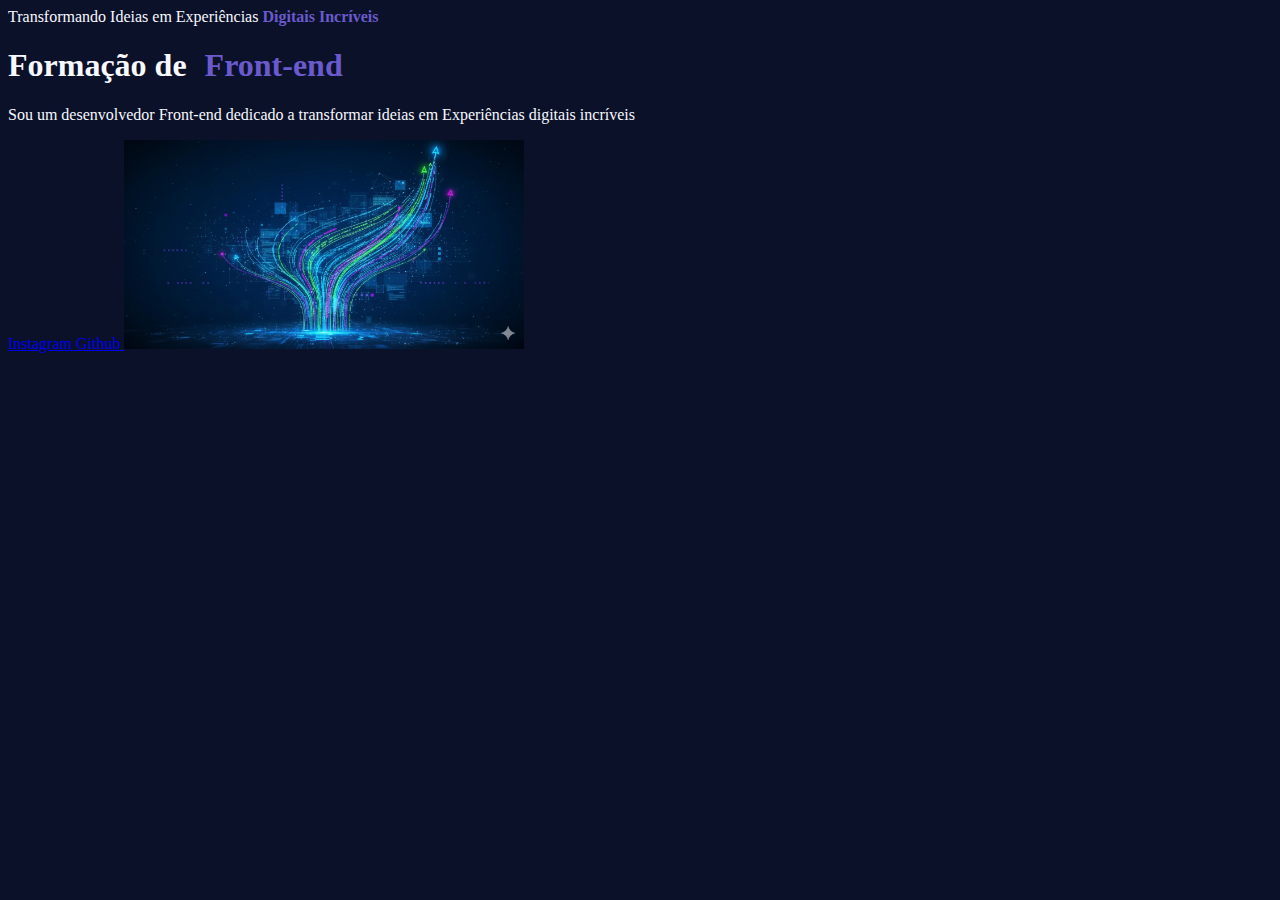
<file: Index.html>
<!DOCTYPE html>
<html lang="pt-br">
<head>
    <meta charset="UTF-8">
    <meta http-equiv="X-UA-Compatible" content="IE=edge">
    <meta name="viewport" content="width=device-width, initial-scale=1.0">
    <title>Portifolio</title>
    <link rel="stylesheet" href="style.css">
</head>
<body>
<header></header>
<main>
    <hi>Transformando Ideias em Experiências <strong>Digitais Incríveis</strong></hi>
    <h1>Formação de <span>Front-end</span></h1>
    <p>Sou um desenvolvedor Front-end dedicado a transformar ideias em Experiências digitais incríveis</p>
    <a href="https://instagram.com/victor_hg30">Instagram </a>
    <a href="https://github.com/Victorhg3010">Github </a>
    <img src="html.png" width="400px">
</main>
    <footer></footer>
</body>
</html>
</file>
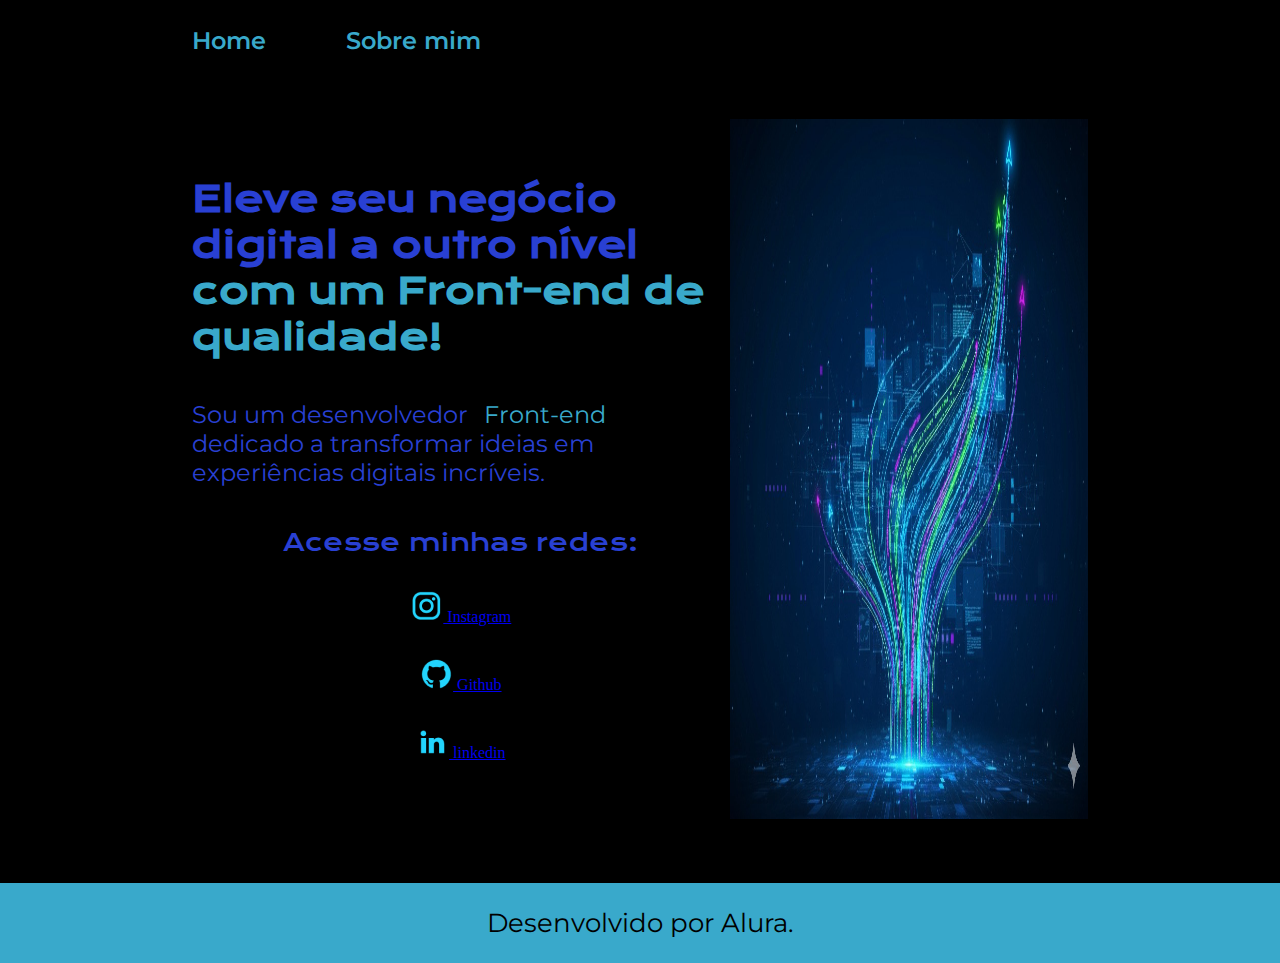
<file: index.html>
<!DOCTYPE html>
<html lang="pt-br">
<head>
    <meta charset="UTF-8">
    <meta http-equiv="X-UA-Compatible" content="IE=edge">
    <meta name="viewport" content="width=device-width, initial-scale=1.0">
    <title>Portifolio</title>
    <link rel="stylesheet" href="./style/style.css">
</head>
<body>
    <header class="cabecalho">
        <nav class="cabecalho__menu">
            <a  class="cabecalho__menu__link" href="index.html">Home</a>
            <a  class="cabecalho__menu__link" href="about.html">Sobre mim</a>
           
        </nav>
    </header>
    <main class="apresentacao">
        <section class="apresentacao__conteudo">
            <h1 class="apresentacao__conteudo__titulo">
                Eleve seu negócio digital a outro nível <strong class="titulo-destaque">com um Front-end de qualidade!</strong>
            </h1>
            <p class="apresentacao__conteudo__texto">
                Sou um desenvolvedor <span>Front-end</span> dedicado a transformar ideias em experiências digitais incríveis.
            </p>
            <div class="apresentacao__links">
                <h2 class="apresentacao__links__subtitulo">Acesse minhas redes:</h2>
                <a class="apresentacao__links__navegacao" href="https://instagram.com/victor_hg30/">
                    <img src="assets/instagram (1).png">
                    Instagram
                </a>
                <a class="apresentacao__links__navegacao" href="https://github.com/Victorhg3010">
                    <img src="assets/github (1).png">
                    Github
                </a>
                <a class="apresentacao__links__navegacao" href="https://www.linkedin.com/in/victor-hugo-a57201206/">
                    <img src="assets/linkedin (1).png">
                    linkedin
                </a>
                   

            </div>
        </section>
        <img class="apresentacao__imagem" src="assets/html.png" alt="Imagemhtml">
      
    </main>
    <footer class="rodape">
        <p>Desenvolvido por Alura.</p>
    </footer>
</body>
</html>
</file>
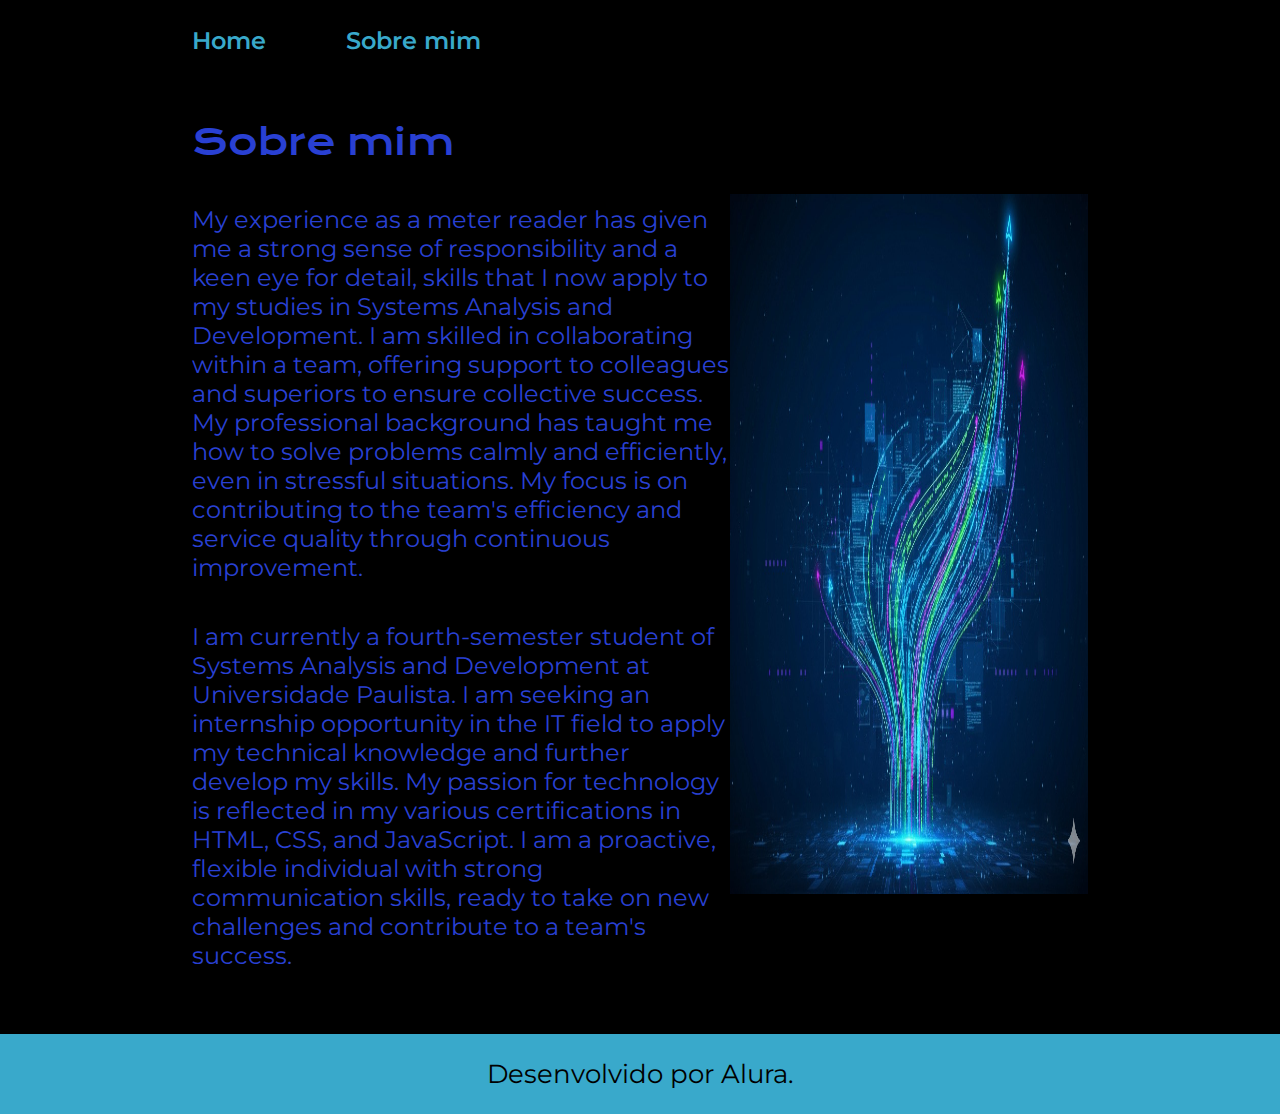
<file: about.html>
<!DOCTYPE html>
<html lang="pt-br">
<head>
    <meta charset="UTF-8">
    <meta http-equiv="X-UA-Compatible" content="IE=edge">
    <meta name="viewport" content="width=device-width, initial-scale=1.0">
    <title>Sobre mim</title>
    <link rel="stylesheet" href="./style/style.css">
</head>
<body>
    <header class="cabecalho">
        <nav class="cabecalho__menu">
            <a  class="cabecalho__menu__link" href="index.html">Home</a>
            <a  class="cabecalho__menu__link" href="about.html">Sobre mim</a>
        </nav>
    </header>
    <main class="apresentacao">
        <section class="apresentacao__conteudo">
            <hi class="apresentacao__conteudo__titulo">Sobre mim</hi>
            <p class="apresentacao__conteudo__texto">My experience as a meter reader has given me a strong sense of responsibility and a keen eye for detail, skills that I now apply to my studies in Systems Analysis and Development. I am skilled in collaborating within a team, offering support to colleagues and superiors to ensure collective success. My professional background has taught me how to solve problems calmly and efficiently, even in stressful situations. My focus is on contributing to the team's efficiency and service quality through continuous improvement.</p>
            <p class="apresentacao__conteudo__texto">I am currently a fourth-semester student of Systems Analysis and Development at Universidade Paulista. I am seeking an internship opportunity in the IT field to apply my technical knowledge and further develop my skills. My passion for technology is reflected in my various certifications in HTML, CSS, and JavaScript. I am a proactive, flexible individual with strong communication skills, ready to take on new challenges and contribute to a team's success.

</p>
        </section>
         <img class="apresentacao__imagem" src="assets/html.png" alt="Imagemhtml">
    </main>
    <footer class="rodape">
        <p>Desenvolvido por Alura.</p>
    </footer>
</body>
</html>
</file>
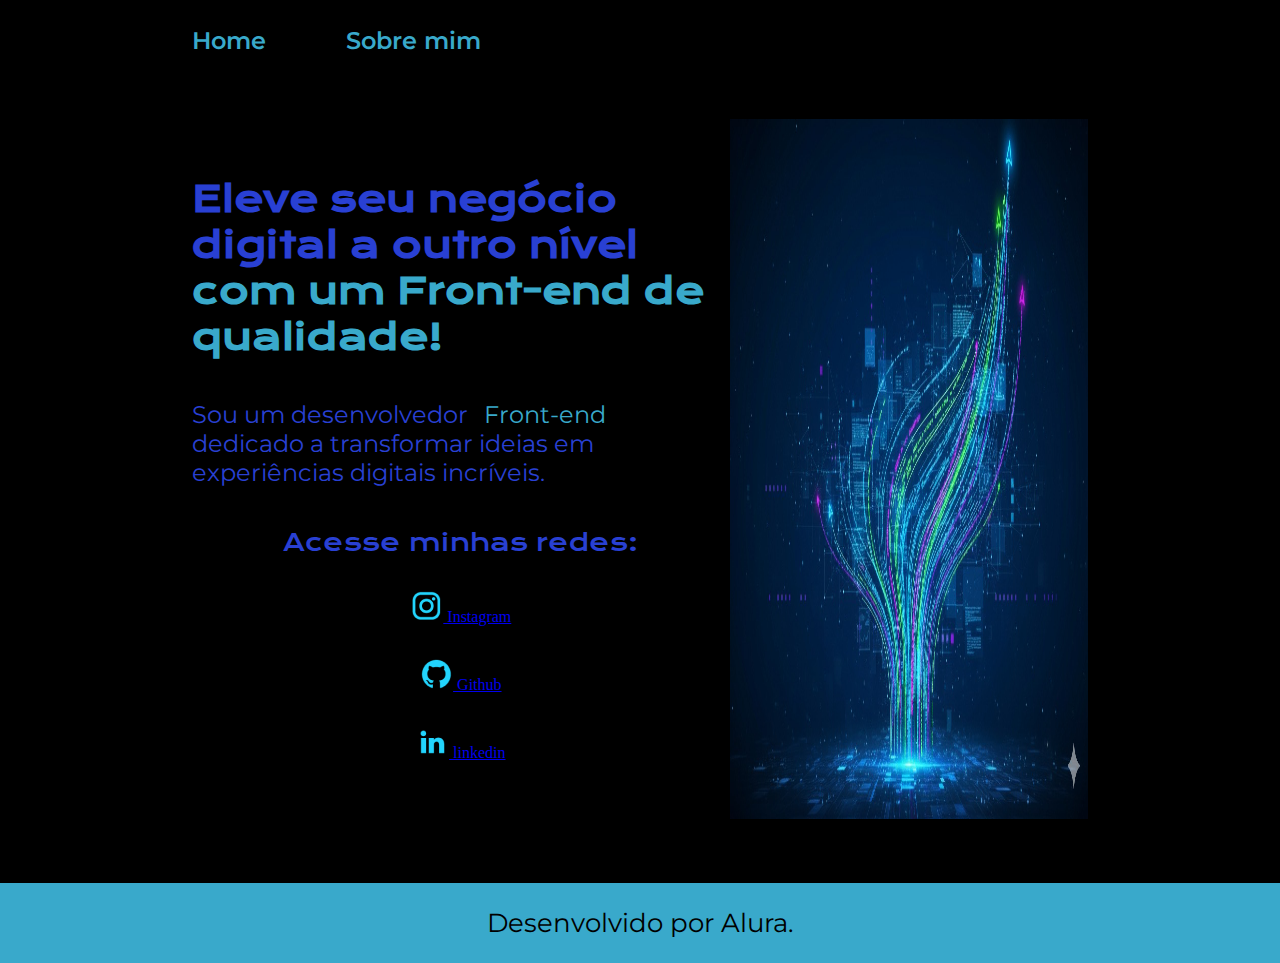
<file: indeix.html>
<!DOCTYPE html>
<html lang="pt-br">
<head>
    <meta charset="UTF-8">
    <meta http-equiv="X-UA-Compatible" content="IE=edge">
    <meta name="viewport" content="width=device-width, initial-scale=1.0">
    <title>Portifolio</title>
    <link rel="stylesheet" href="./style/style.css">
</head>
<body>
    <header class="cabecalho">
        <nav class="cabecalho__menu">
            <a  class="cabecalho__menu__link" href="index.html">Home</a>
            <a  class="cabecalho__menu__link" href="about.html">Sobre mim</a>
           
        </nav>
    </header>
    <main class="apresentacao">
        <section class="apresentacao__conteudo">
            <h1 class="apresentacao__conteudo__titulo">
                Eleve seu negócio digital a outro nível <strong class="titulo-destaque">com um Front-end de qualidade!</strong>
            </h1>
            <p class="apresentacao__conteudo__texto">
                Sou um desenvolvedor <span>Front-end</span> dedicado a transformar ideias em experiências digitais incríveis.
            </p>
            <div class="apresentacao__links">
                <h2 class="apresentacao__links__subtitulo">Acesse minhas redes:</h2>
                <a class="apresentacao__links__navegacao" href="https://instagram.com/victor_hg30/">
                    <img src="assets/instagram (1).png">
                    Instagram
                </a>
                <a class="apresentacao__links__navegacao" href="https://github.com/Victorhg3010">
                    <img src="assets/github (1).png">
                    Github
                </a>
                <a class="apresentacao__links__navegacao" href="https://www.linkedin.com/in/victor-hugo-a57201206/">
                    <img src="assets/linkedin (1).png">
                    linkedin
                </a>
                   

            </div>
        </section>
        <img class="apresentacao__imagem" src="assets/html.png" alt="Imagemhtml">
      
    </main>
    <footer class="rodape">
        <p>Desenvolvido por Alura.</p>
    </footer>
</body>
</html>
</file>
<file: style.css>
body {
    background-color: #0A1128;
    color: #F8F8FF;
}

strong {
    color: #6A5ACD;
}
h1{
            font-weight: bold;
}
 
span{
            color: #6A5ACD;
            border: none #6A5ACD;
            padding: 10px;


}
</file>
<file: style/style.css>
@import url('https://fonts.googleapis.com/css2?family=Krona+One&family=Montserrat:wght@400;600&display=swap');

:root {
    --cor-primaria: #000000;
    --cor-secundaria: #2940D3;
    --cor-terciaria: #39A9CB;
    --cor-hover: #272727;
    --fonte-primaria: 'Krona One', sans-serif;
    --font-secundaria: 'Montserrat', sans-serif;
}

*{
    margin: 0;
    padding: 0;
}

body {
    /* height: 100vh; */
    box-sizing: border-box;
    background-color:var(--cor-primaria);
    color: var(--cor-secundaria);
}

.cabecalho{
    padding: 2% 0% 0% 15%;
}

.cabecalho__menu {
    display: flex;
    gap: 80px;
}

.cabecalho__menu__link{
    font-family: var(--font-secundaria);
    font-size: 24px;
    font-weight: 600;
    color:var(--cor-terciaria);
    text-decoration: none;
}

 
span{
    color: var(--cor-terciaria);
    border: none var(--cor-terciaria);
    padding: 10px;
}
.apresentacao {
    margin:5% 15%;
    display: flex;
    align-items: center;
    justify-content: space-between; 
}
.apresentacao__conteudo {
    width: 615px;
    display: flex;
    flex-direction: column;
    gap: 40px;
}

.apresentacao__conteudo__titulo{
    font-size: 36px;
    font-family: var(--fonte-primaria);
}
.titulo-destaque {
    color: var(--cor-terciaria);
}
.apresentacao__conteudo__texto{
    font-size: 24px;
    font-family: var(--font-secundaria);
}
.apresentacao__links{
    display: flex;
    flex-direction: column;
    justify-content: space-between;
    align-items: center;
    gap: 32px;
}
.apresentacao__links__subtitulo {
    font-family: var(--fonte-primaria);
    font-weight: 400;
    font-size: 24px;
}
.apresentacao__links__link {
    display: flex;
    justify-content: center;
    gap: 16px;
    border: 2px solid var(--cor-terciaria);
    width: 378px;
    text-align: center;
    border-radius: 8px;
    font-size: 24px;
    font-weight: 600;
    padding: 21.5px 0;
    text-decoration: none;
    color:  var(--cor-secundaria);
    font-family: var(--font-secundaria);
}
.apresentacao__imagem {
    width: 40%;  
    height: 700px;
    display: block; 
    
}
.apresentacao__links__link:hover {
    background-color: var(--cor-hover);
}
.cabecalho__menu__link:hover {
    background-color: var(--cor-hover);
}
.rodape {
    padding: 24px;
    color: var(--cor-primaria);
    background-color: var(--cor-terciaria);
    text-align: center;
    font-size: 26px;
    font-family: var(--font-secundaria);
    font-weight: 400;
}
</file>
